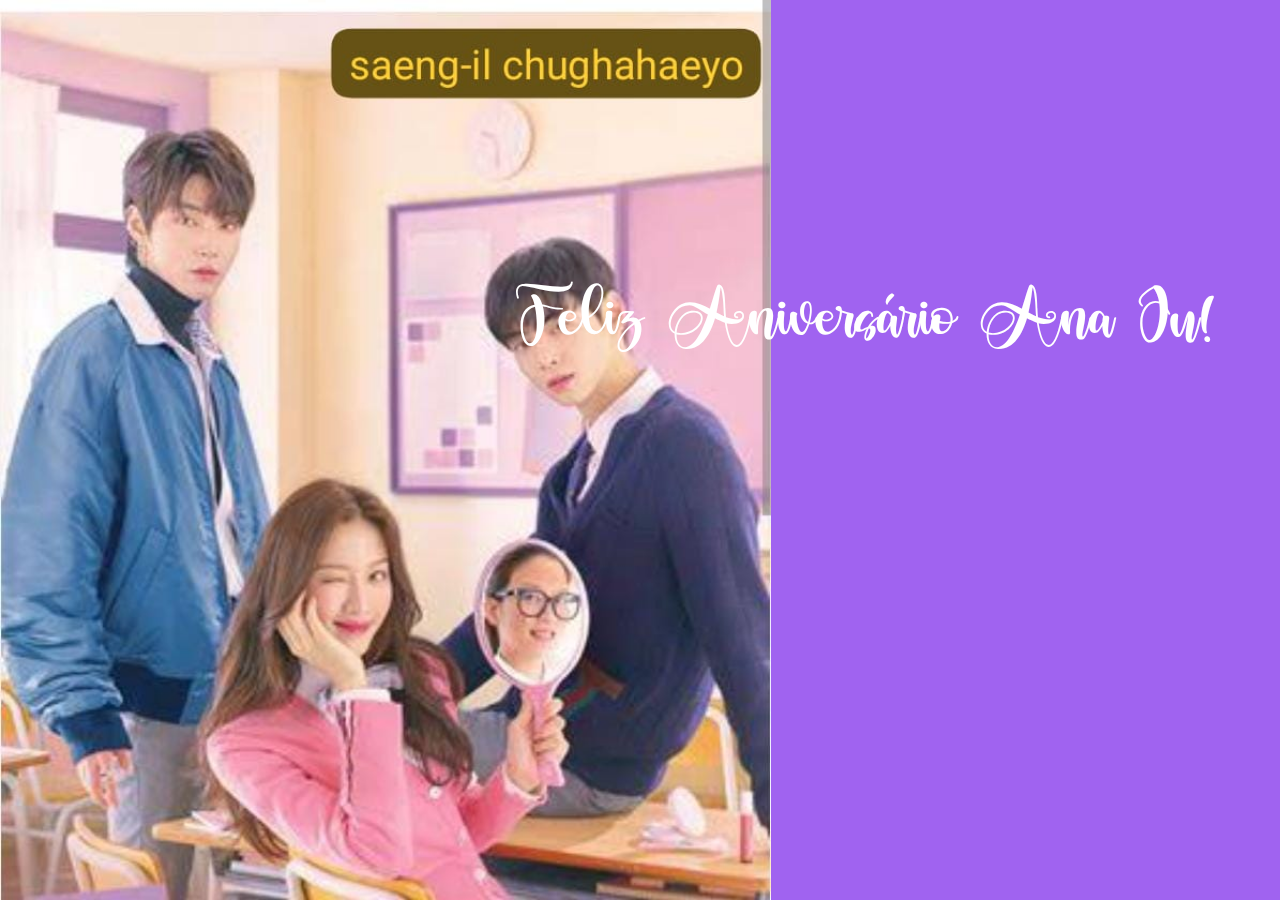
<file: index.html>
<!DOCTYPE html>
<html>
<head>
    <meta charset="utf-8">
    <meta name="viewport" content="width=device-width, initial-scale=1">
    <title> Feliz Aniversário Ana Júlia! </title>
    <link rel="sortcut icon" href="Imgs/icone.jpeg">
    <link rel="stylesheet" href="Style/index.css">
    <link rel="stylesheet" href="Style/resposive.css">
    <link rel="preconnect" href="https://fonts.googleapis.com">
    <link rel="preconnect" href="https://fonts.gstatic.com" crossorigin>
    <link href="https://fonts.googleapis.com/css2?family=Licorice&display=swap" rel="stylesheet">
</head>
<body>
    <main>
        <img  src="Imgs/Personagem7.jpeg" alt="index">
       <li> <a id="home" href="home.html">Feliz Aniversário Ana Ju!</a> </li> 
</main>
</body>
</html>
</file>
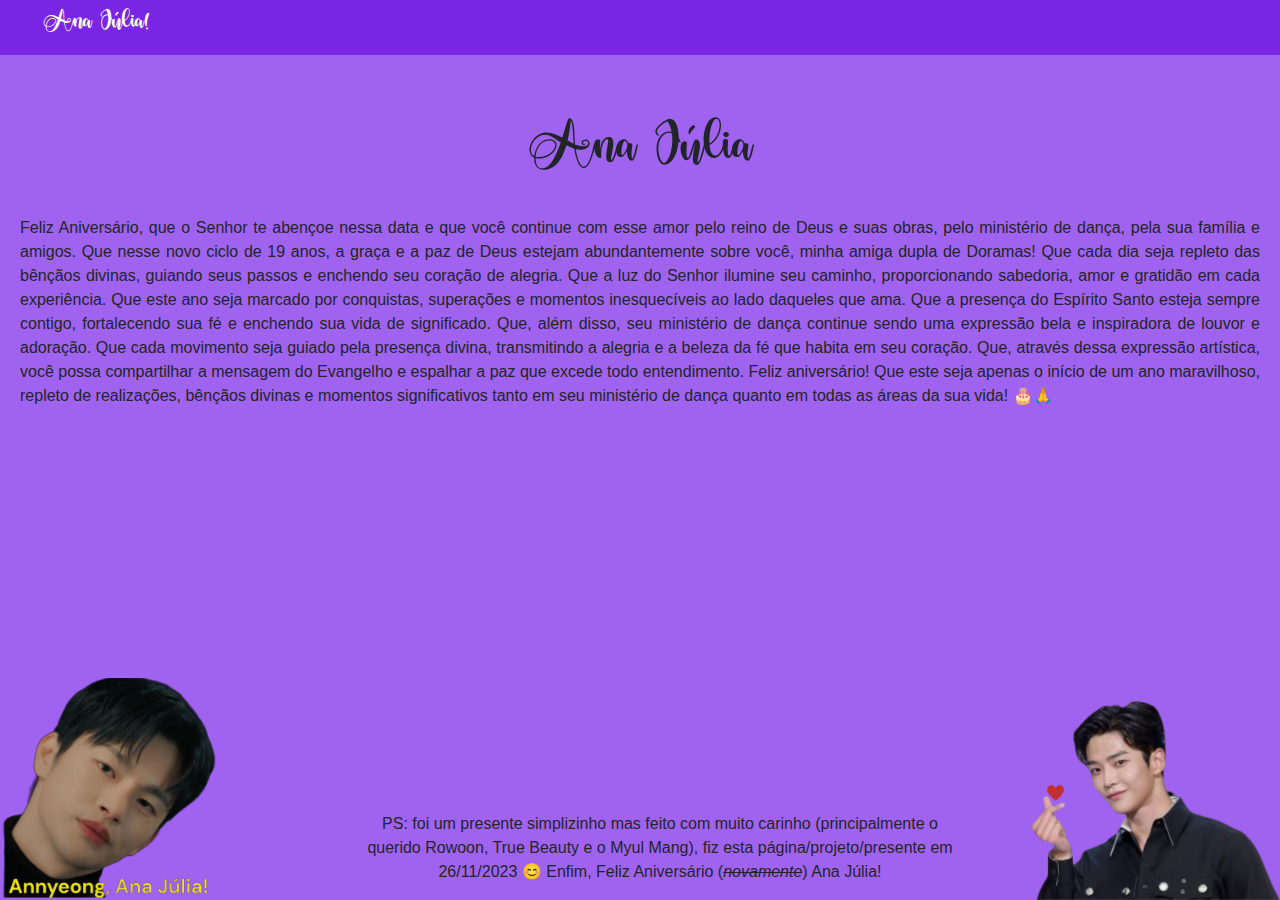
<file: home.html>
<!DOCTYPE html>
<html>
<head>
    <meta charset="utf-8">
    <meta name="viewport" content="width=device-width, initial-scale=1">
    <title> Feliz Aniversário Ana Júlia! </title>
    <link rel="icon" href="Imgs/foto.jpeg">
    <link rel="stylesheet" href="Style/style.css">
    <link rel="stylesheet" href="Style/resposive.css">
    <link rel="preconnect" href="https://fonts.googleapis.com">
    <link rel="preconnect" href="https://fonts.gstatic.com" crossorigin>
    <link rel="stylesheet" href="https://stackpath.bootstrapcdn.com/bootstrap/4.4.1/css/bootstrap.min.css" integrity="sha384-Vkoo8x4CGsO3+Hhxv8T/Q5PaXtkKtu6ug5TOeNV6gBiFeWPGFN9MuhOf23Q9Ifjh" crossorigin="anonymous">
    <link href="https://fonts.googleapis.com/css2?family=Licorice&display=swap" rel="stylesheet">
</head>
<body>
    <nav>
        <ul>
            <h2 id="NomeSite">
                <a href="index.html"> Ana Júlia! </a>
            </h2>
        </ul>
    </nav>
        <h1 class="titulo-2"> Ana Júlia</h1>
          <p> Feliz Aniversário, que o Senhor te abençoe nessa data e que você continue com esse amor pelo 
            reino de Deus e suas obras, pelo ministério de dança, pela sua família e amigos.
            Que nesse novo ciclo de 19 anos, a graça e a paz de Deus estejam abundantemente sobre você, minha amiga dupla de Doramas! Que cada dia seja repleto das bênçãos divinas, guiando seus passos e enchendo seu coração de alegria. Que a luz do Senhor ilumine seu caminho, proporcionando sabedoria, amor e gratidão em cada experiência.
            Que este ano seja marcado por conquistas, superações e momentos inesquecíveis ao lado daqueles que ama. Que a presença do Espírito Santo esteja sempre contigo, fortalecendo sua fé e enchendo sua vida de significado.          
            Que, além disso, seu ministério de dança continue sendo uma expressão bela e inspiradora de louvor e adoração. Que cada movimento seja guiado pela presença divina, transmitindo a alegria e a beleza da fé que habita em seu coração. Que, através dessa expressão artística, você possa compartilhar a mensagem do Evangelho e espalhar a paz que excede todo entendimento.            
            Feliz aniversário! Que este seja apenas o início de um ano maravilhoso, repleto de realizações, bênçãos divinas e momentos significativos tanto em seu ministério de dança quanto em todas as áreas da sua vida! 🎂🙏</p>  
        <img src="Imgs/Anneyeong.png" alt="Sua Foto" class="corner-image">
        <p id="PS">PS: foi um presente simplizinho mas feito com muito carinho (principalmente o querido Rowoon, True Beauty e o Myul Mang), fiz esta página/projeto/presente em 26/11/2023 😊
          Enfim, Feliz Aniversário (<em><del>novamente</del></em>) Ana Júlia!
        </p>
        <img src="Imgs/Rowoon.png" alt="Sua Foto" class="corner-image2">                 
</body>
</html>
</file>
<file: Style/index.css>
@font-face {
    font-family: "Lemon Tuesday";
src: url('../Fontes/Lemon Tuesday.otf');
}

@font-face {
    font-family: "barlley";
    src: url('../Fontes/love\ barlley.ttf');
}

body,
html {
    margin-top: 0%;
    margin-left: 0%;
    margin-right: 0%;
    background: rgb(160, 99, 240) !important;
}

img[alt="index"] {
    height: 100%;
    position: absolute;
    top: 0%;
}

@keyframes flutuando {
    from{ 
        top: 35%;     
}
    to{ 
        top: 30%; 
    }
}

#home {
    text-decoration: none;
    display: inline;
    font-family:  "barlley";
    color: rgb(255, 255, 255);
    position: absolute;
    right: 5%;
    top: 30%;
    font-size: 75px;
    animation: flutuando .9s ease-in-out 0s infinite alternate; 
}
</file>
<file: Style/resposive.css>
/* Tela pequena */
@media (max-width: 500px) {
    
/* Menu e footer  */ 
.titulo-2{
    padding-top: 7%;
    font-size: 40px;
}
   
nav li{
    font-size: 13px;
}

#NomeSite{
    font-size: 100%;
    padding-right: 0%;
}

ul{
    padding-left: 2%;
}
    
/* Index */ 
img[alt="index"]{
    display: none;  
}
 
#home{
    font-size: 25px;
     left: 2em;
     font-size: 50px;
     margin-right: 5%;
     margin-left: 2%;
     text-align: center;
}
}
</file>
<file: Style/style.css>
@font-face {
    font-family: "barlley";
    src: url('../Fontes/love\ barlley.ttf');
}

body,
html {
    margin-top: 0%;
    margin-left: 0%;
    margin-right: 0%;
    background-color: rgb(160, 99, 240) !important;
    height: 100%;
    margin: 0;
    padding: 0;
}

.corner-image {
    position: fixed;
    bottom: 0;
    left: 0;
    width: 250px;
  }

.corner-image2 {
    position: fixed;
    bottom: 0;
    right: 0;
    width: 250px;
  }  

nav {
    background-color: rgb(120, 37, 228);
    padding: 3px;
    margin-bottom: 4%;
}

nav li,
nav h2,
nav div {
    display: inline-block;
    color: white;
}

nav a {
    color: white;
    text-decoration: none;
}

nav a:hover {
    color: rgb(20, 2, 44);
    text-decoration: overline;
}

#NomeSite {
    font-family: "barlley", monospace;
    font-size: 170%;
    padding-right: 10%;
    margin-bottom: 0%;
    margin-top: 0%;
}

#NomeSite:hover {
    transform: scale(1.2);
}

.titulo-2 {
    font-size: 60px;
    font-family: "barlley", cursive;
    text-align: center;
    margin-bottom: 3%;
    transition-property: color;
    transition-duration: 4s;
}

.titulo-2:hover {
    color: rgb(254, 254, 255);
}

p {
    margin-left: 20px;
    margin-right: 20px;
    text-align: justify;
    transition-property: color;
    transition-duration: 4s;
}

p:hover{
    color:rgb(254, 254, 255);

} 

#PS {
    position: absolute;
    bottom: 0;
    left: 50%;
    transform: translateX(-50%);
    text-align: center;
}
</file>
